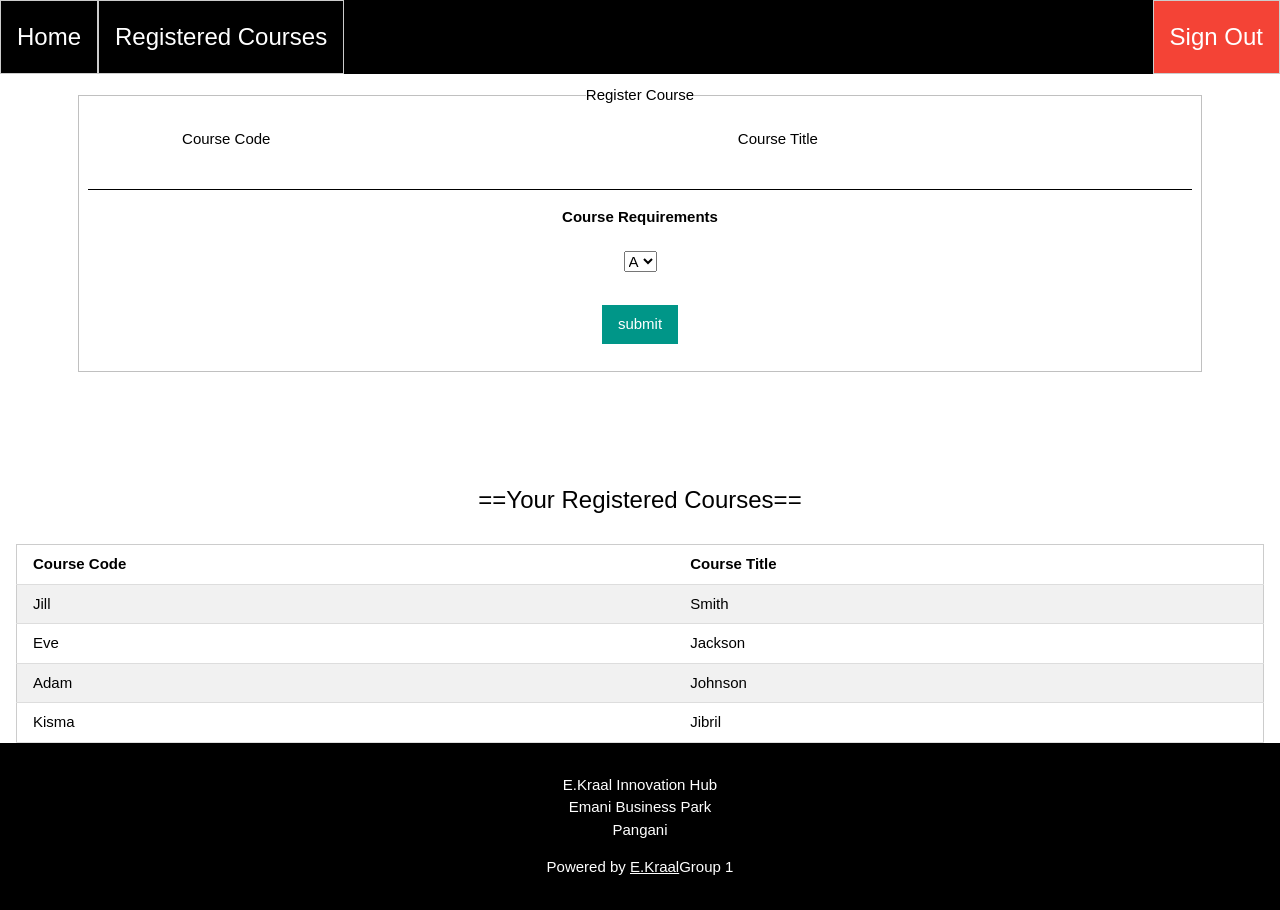
<file: app/templates/uni_dash.html>
<!DOCTYPE html>
<html>
<title>university</title>
<meta charset="UTF-8">
<meta name="viewport" content="width=device-width, initial-scale=1">
<link rel="stylesheet" href="https://www.w3schools.com/w3css/4/w3.css">
<link rel="stylesheet" href="https://fonts.googleapis.com/css?family=Inconsolata">

<!-- Links (sit on top) -->
<div class="w3-top">
    <div class="w3-bar w3-black">
        <a href="#" class="w3-bar-item w3-border w3-button w3-mobile"><h3>Home</h3></a>
        <a href="#courses" class="w3-bar-item w3-border w3-button w3-mobile"><h3>Registered Courses</h3></a>
        <a href="#" class="w3-bar-item w3-button w3-border w3-mobile w3-red w3-right"><h3>Sign Out</h3></a>
    </div>
</div>
<body class="">
    <div class="w3-container w3-center w3-row w3-padding-64" id="home">
        <form style="margin:20px 60px;">
            <fieldset>
                <legend>Register Course</legend>
                        <div class="w3-quarter w3-padding-16">
                        <label>Course Code</label>
                        <input class="w3-input w3-border-black w3-hover-pale-green" type="text">
                        </div>
                
                        <div class="w3-threequarter w3-padding-16">
                        <label>Course Title</label>
                        <input class="w3-input w3-border-black w3-hover-pale-red" type="text">
                        </div>
                
                        <div class="w3-row w3-padding-16">
                        <label><b>Course Requirements</b></label><br><br>
                        <select name="requirements" class="">
                        <option name="groupA" value="A">A</option>
                        <option name="groupB" value="B">B</option>
                        </select>
                        </div>
                        <div class="w3-padding-16">
                        <input class="w3-btn w3-teal aside" type='submit' value='submit'/>
                        </div>
            </fieldset>
        </form>
    </div>

    <div class="w3-container w3-center w3-row" id="courses">
            <h3 class="w3-padding-16">==Your Registered Courses==</h3>
            <div class="w3-responsive">
                <table class="w3-table-all w3-bordered">
                    <tr>
                        <th>Course Code</th>
                        <th>Course Title</th>
                    </tr>
                    <tr>
                        <td>Jill</td>
                        <td>Smith</td>
                    </tr>
                    <tr>
                        <td>Eve</td>
                        <td>Jackson</td>
                    </tr>
                    <tr>
                        <td>Adam</td>
                        <td>Johnson</td>
                    </tr>
                    <tr>
                        <td>Kisma</td>
                        <td>Jibril</td>
                    </tr>
                </table>
            </div>
        </div>
<!-- End page content -->
</div>
</body>
<!-- Footer -->
<footer class="w3-center w3-black w3-padding-16" style="margin-bottom: 0px;">
  <p>E.Kraal Innovation Hub<br>Emani Business Park<br>Pangani</p>
  <p>Powered by <a href="https://e-kraal.com/" title="G1 E.Kraal" target="_blank" class="w3-hover-text-green">E.Kraal</a>Group 1<br></p>
</footer>
</html>
</file>
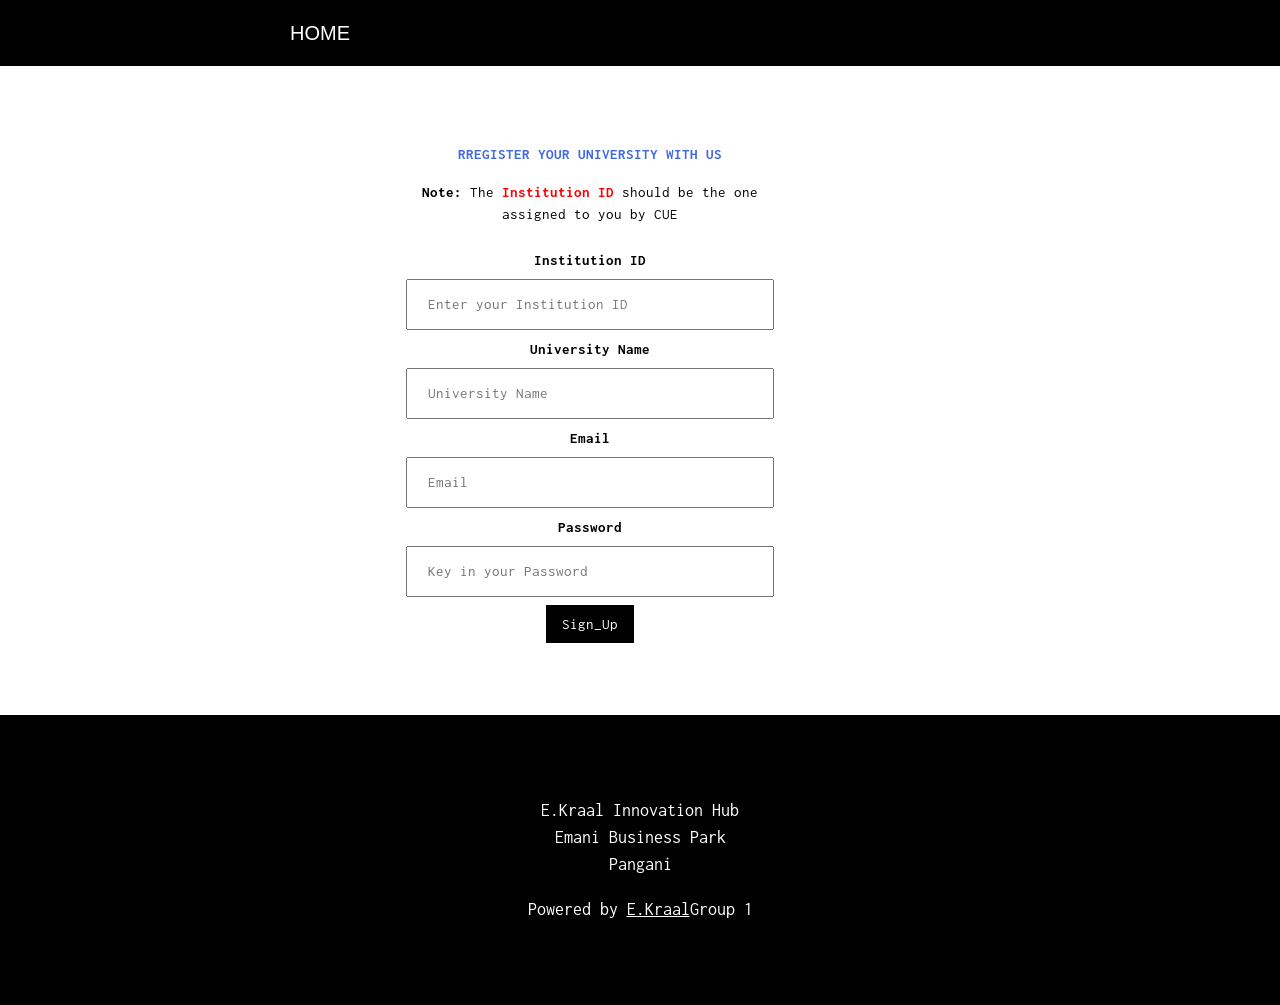
<file: app/templates/uni_signup.html>
<!DOCTYPE html>
<html>
<title>signup</title>
<meta charset="UTF-8">
<meta name="viewport" content="width=device-width, initial-scale=1">
<link rel="stylesheet" href="https://www.w3schools.com/w3css/4/w3.css">
<link rel="stylesheet" href="https://fonts.googleapis.com/css?family=Inconsolata">
<style type="text/css">
  input {
  width: 100%;
  padding: 12px 20px;
  margin: 8px 0;
  box-sizing: border-box;
    }
    .container {
            padding: 14px;
          }
          .content {
  max-width: 500px;
  margin: auto;
  }
  body, html {
    height: 100%;
    font-family: "Inconsolata", sans-serif;
  }

  .bgimg {
    background-position: center;
    background-size: cover;
    background-image: url("");
    min-height: 75%;
  }

  .menu {
    display: none;
  }
</style>
<!--Nav Bar-->
<header>
<div class="w3-top">
    <div class="w3-row w3-black">
      <div class="w3-half s3">
        <a href="{{ url_for('index') }}" class="w3-button w3-block w3-black"><h4>HOME</h4></a>
      </div>
      <div class="w3-half s3">
        <a href="#" class="w3-button w3-block w3-black"></a>
      </div>
    </div>
</div>
</header>
<div class="w3-sand w3-large"></div>
<body class=" w3-padding-64">

    <div class="content">
        <form class="w3-padding-64 w3-center" action="" method="POST" style="max-width:400px"> 
          <p style="color: royalblue"><b>RREGISTER YOUR UNIVERSITY WITH US</b></p>
          <p><b>Note: </b>The <b style="color: red">Institution ID </b>should be the one assigned to you by CUE </p>
            <div class="w3-padding"> 
                <label for="iid"><b>Institution ID</b></label>
                <input type="text" placeholder="Enter your Institution ID" name="iid" required>

                <label for="uname"><b>University Name</b></label>
                <input type="text" placeholder="University Name" name="uname" required>

                <label for="email"><b>Email</b></label>
                <input type="email" placeholder="Email" name="email" required>

                <label for="pass"><b>Password</b></label>
                <input type="password" placeholder="Key in your Password" name="pass" required>
                
                <button type="submit" class="w3-btn w3-black">Sign_Up</button>
            </div>
        </form> 
    </div>

</body>
<footer class="w3-center w3-padding-64 w3-black w3-hover-black w3-large">
  <p>E.Kraal Innovation Hub<br>Emani Business Park<br>Pangani</p>
  <p>Powered by <a href="https://e-kraal.com/" title="G1 E.Kraal" target="_blank" class="w3-hover-text-green">E.Kraal</a>Group 1<br></p>
</footer>
</html>
</file>
